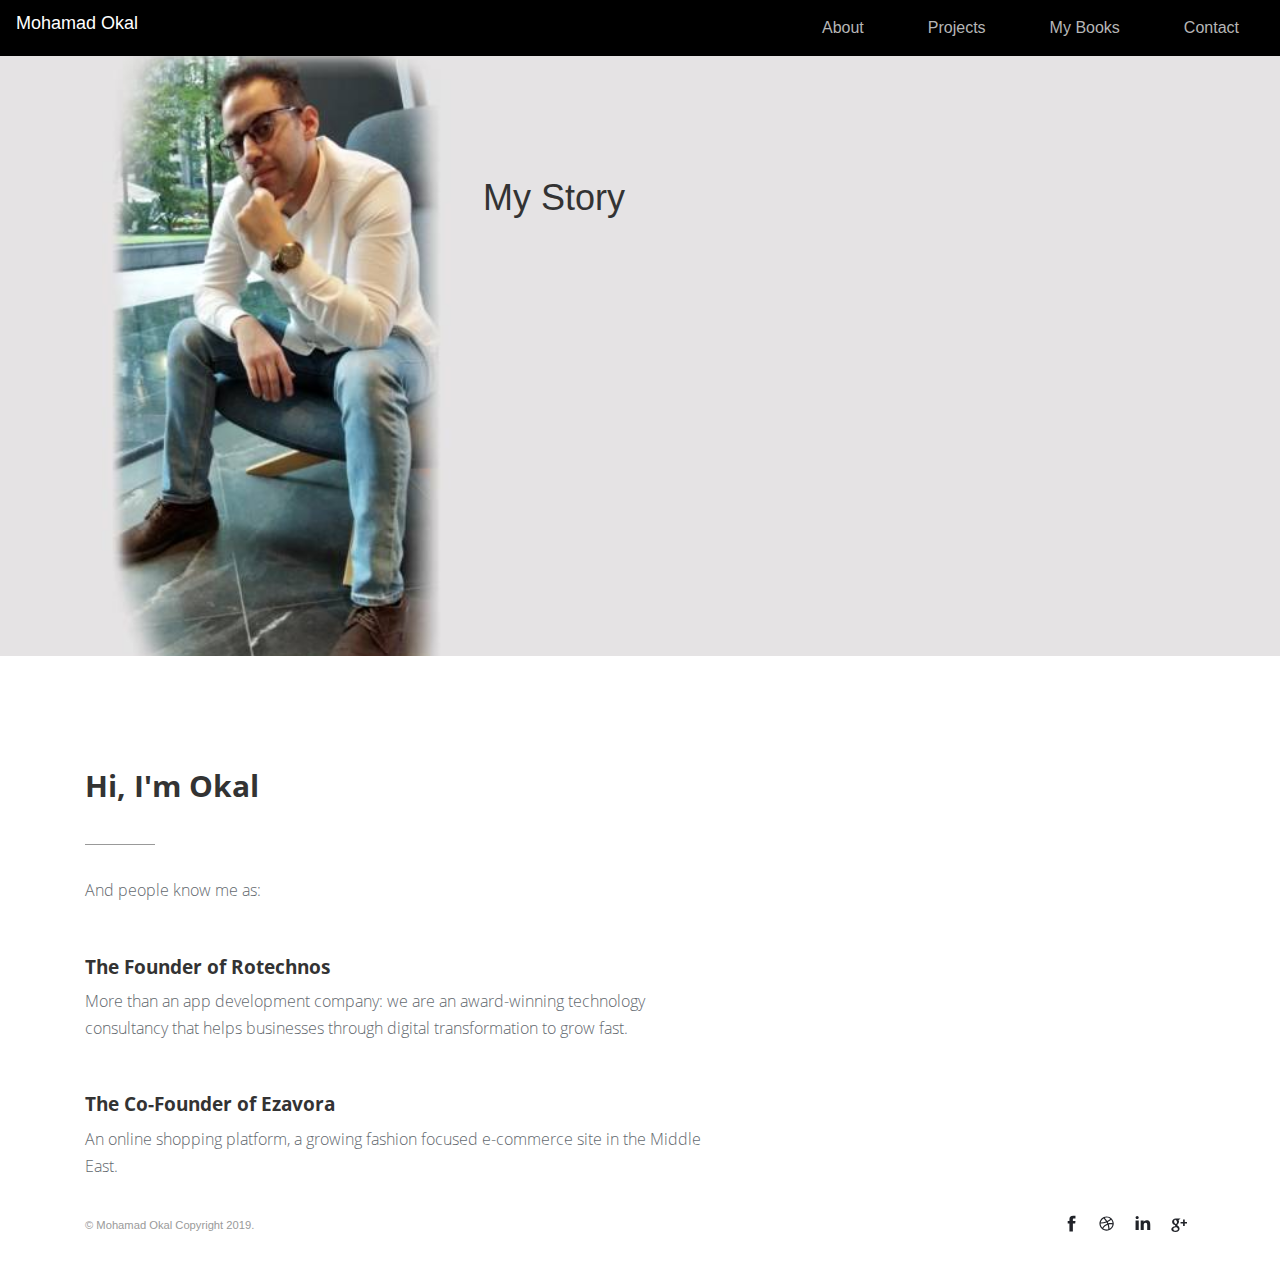
<file: about.html>
<!DOCTYPE html
    PUBLIC "-//W3C//DTD XHTML 1.0 Transitional//EN" "http://www.w3.org/TR/xhtml1/DTD/xhtml1-transitional.dtd">
<html xmlns="http://www.w3.org/1999/xhtml">

<head>
    <!-- Required meta tags -->
    <meta charset="utf-8">
    <meta name="viewport" content="width=device-width, initial-scale=1, shrink-to-fit=no">
    <title>Mohamad Okal</title>
    <link rel="shortcut icon" href="img/logo/favicon.ico">
    <link rel="stylesheet" href="css/style.css">
    <!-- Bootstrap CSS -->
    <link rel="stylesheet" href="https://stackpath.bootstrapcdn.com/bootstrap/4.3.1/css/bootstrap.min.css"
        integrity="sha384-ggOyR0iXCbMQv3Xipma34MD+dH/1fQ784/j6cY/iJTQUOhcWr7x9JvoRxT2MZw1T" crossorigin="anonymous">

    <link href="//maxcdn.bootstrapcdn.com/bootstrap/4.1.1/css/bootstrap.min.css" rel="stylesheet" id="bootstrap-css">
    <script src="//maxcdn.bootstrapcdn.com/bootstrap/4.1.1/js/bootstrap.min.js"></script>
    <script src="//cdnjs.cloudflare.com/ajax/libs/jquery/3.2.1/jquery.min.js"></script>

</head>

<body>

    <!-- header starts here -->
    <header class="relative header">
        <nav class="navbar navbar-expand-lg navbar-light">
            <a class="navbar-brand" href="index.html">
                <h3 class="text-lg mo-logo">Mohamad Okal</h3>
            </a>
            <button class="navbar-toggler" type="button" data-toggle="collapse" data-target="#navbarNav"
                aria-controls="navbarNav" aria-expanded="false" aria-label="Toggle navigation">
                <span class="navbar-toggler-icon"></span>
            </button>
            <div class="collapse navbar-collapse flex-grow-1 top-menu" id="navbarNav">
                <ul class="navbar-nav flex-md-row w-100 d-flex justify-content-end">
                    <li class="nav-item active">
                        <a class="nav-link" href="about.html">About <span class="sr-only">(current)</span></a>
                    </li>
                    <li class="nav-item">
                        <a class="nav-link" href="index.html#okal-project">Projects</a>
                    </li>
                    <li class="nav-item">
                        <a class="nav-link" href="index.html#okal-book">My Books</a>
                    </li>
                    <li class="nav-item">
                        <a class="nav-link" href="#okal-contact">Contact</a>
                    </li>
                </ul>
            </div>
        </nav>
    </header>
    <!-- header ends here -->

    <!--CONTENT STATS HERE-->
    <!--BANNER-1 - 1st section starts-->
    <section class="section section-head section-banner-two-lg-xl d-none d-sm-none d-md-none d-lg-block d-xl-block">
        <div class="container">
            <div class="row">
                <div class="col-lg-6">
                    <div class="middle-container-lg-xl">
                        <h4 class="text-4xl text-grey-dark" style="margin-left: 10px;">My Story</h4>
                    </div>
                </div>
            </div>
        </div>
    </section>

    <section class="section section-head section-banner-two-sm-md d-block d-sm-block d-md-block d-lg-none d-xl-none">
        <div class="overlay"></div>
        <div class="container">
            <div class="row">
                <div class="col-12">
                    <div class="middle-container-sm-md my-top-10 txt--center">
                        <h4 class="text-4xl txt--white">My Story</h4>
                    </div>
                </div>
            </div>
        </div>
    </section>
    <!--BANNER-1 - 1st section ends-->

    <!--STORY - 2nd section starts-->
    <section class="section-story" style="padding-top: 80px;">
        <div class="container mx-auto">
            <div class="row">
                <div class="col-lg-7">
                    <div class="proj-txt">
                        <h3 class="txt-4xl text-grey-dark txt--bold text-2xl pt-8">Hi, I'm Okal</h3>
                        <hr class="title-line border-t border-grey-dark opacity-50 my-8 fl-left">
                        <div class="txt--1 txt--light txt--gray txt--height fl-left">
                            <p>And people know me as:</p>
                            <div class="text-grey-dark txt--bold pt-8" style="font-size: 1.2rem;">The Founder of
                                Rotechnos</div>
                            <p class="pt-6">
                                More than an app development company: we are an award-winning technology consultancy
                                that helps businesses through digital transformation to grow fast. </p>
                            <div class="text-grey-dark txt--bold pt-8" style="font-size: 1.2rem;">The Co-Founder of
                                Ezavora
                            </div>
                            <p class="pt-6">
                                An online shopping platform, a growing fashion focused e-commerce site in the Middle
                                East. </p>
                        </div>
                    </div>
                </div>
                <div class="col-lg-5"></div>
            </div>
        </div>
    </section>
    <!--STORY - 2nd section ends-->
    <!--CONTENT ENDS HERE-->

    <!-- footer starts here -->
    <footer class="footer" id="okal-contact">
        <div class="container">
            <div class="row">
                <div class="col-lg-8">
                    <div class="copyright-text txt--height-2">&copy; Mohamad Okal Copyright 2019.</div>
                </div>
                <div class="col-lg-4">
                    <ul class="list-unstyled d-flex footer-list">
                        <li class="p-2">
                            <a target="_blank" href="https://www.facebook.com/profile.php?id=100002705197685">
                                <svg class="svg-icon" viewBox="0 0 20 20">
                                    <path fill="none"
                                        d="M11.344,5.71c0-0.73,0.074-1.122,1.199-1.122h1.502V1.871h-2.404c-2.886,0-3.903,1.36-3.903,3.646v1.765h-1.8V10h1.8v8.128h3.601V10h2.403l0.32-2.718h-2.724L11.344,5.71z">
                                    </path>
                                </svg>
                            </a>
                        </li>
                        <li class="p-2">
                            <a target="_blank" href="https://dribbble.com/rotechnos">
                                <svg class="svg-icon" viewBox="0 0 20 20">
                                    <path fill="none"
                                        d="M10,2.531c-4.125,0-7.469,3.344-7.469,7.469c0,4.125,3.344,7.469,7.469,7.469c4.125,0,7.469-3.344,7.469-7.469C17.469,5.875,14.125,2.531,10,2.531 M10,3.776c1.48,0,2.84,0.519,3.908,1.384c-1.009,0.811-2.111,1.512-3.298,2.066C9.914,6.072,9.077,5.017,8.14,4.059C8.728,3.876,9.352,3.776,10,3.776 M6.903,4.606c0.962,0.93,1.82,1.969,2.53,3.112C7.707,8.364,5.849,8.734,3.902,8.75C4.264,6.976,5.382,5.481,6.903,4.606 M3.776,10c2.219,0,4.338-0.418,6.29-1.175c0.209,0.404,0.405,0.813,0.579,1.236c-2.147,0.805-3.953,2.294-5.177,4.195C4.421,13.143,3.776,11.648,3.776,10 M10,16.224c-1.337,0-2.572-0.426-3.586-1.143c1.079-1.748,2.709-3.119,4.659-3.853c0.483,1.488,0.755,3.071,0.784,4.714C11.271,16.125,10.646,16.224,10,16.224 M13.075,15.407c-0.072-1.577-0.342-3.103-0.806-4.542c0.673-0.154,1.369-0.243,2.087-0.243c0.621,0,1.22,0.085,1.807,0.203C15.902,12.791,14.728,14.465,13.075,15.407 M14.356,9.378c-0.868,0-1.708,0.116-2.515,0.313c-0.188-0.464-0.396-0.917-0.621-1.359c1.294-0.612,2.492-1.387,3.587-2.284c0.798,0.97,1.302,2.187,1.395,3.517C15.602,9.455,14.99,9.378,14.356,9.378">
                                    </path>
                                </svg>
                            </a>
                        </li>
                        <li class="p-2">
                            <a target="_blank" href="https://www.linkedin.com/in/mohamad-okal-44940b35/">
                                <svg xmlns="http://www.w3.org/2000/svg" x="0px" y="0px" width="1em" height="1em"
                                    viewBox="0 0 172 172" style=" fill:#212329;">
                                    <g fill="none" fill-rule="nonzero" stroke="none" stroke-width="1"
                                        stroke-linecap="butt" stroke-linejoin="miter" stroke-miterlimit="10"
                                        stroke-dasharray="" stroke-dashoffset="0" font-family="none" font-weight="none"
                                        font-size="none" text-anchor="none" style="mix-blend-mode: normal">
                                        <path d="M0,172v-172h172v172z" fill="none"></path>
                                        <g fill="#212329">
                                            <path
                                                d="M51.6,143.33333h-28.66667v-86h28.66667zM37.2724,45.86667c-7.9292,0 -14.33907,-6.42707 -14.33907,-14.33907c0,-7.912 6.42133,-14.3276 14.33907,-14.3276c7.90053,0 14.3276,6.42707 14.3276,14.3276c0,7.912 -6.42707,14.33907 -14.3276,14.33907zM154.8,143.33333h-27.56013v-41.85333c0,-9.98173 -0.1892,-22.81867 -14.3276,-22.81867c-14.35053,0 -16.55787,10.8704 -16.55787,22.09627v42.57573h-27.5544v-86.06307h26.4536v11.75907h0.37267c3.6808,-6.76533 12.6764,-13.8976 26.0924,-13.8976c27.92133,0 33.08133,17.82493 33.08133,40.99907z">
                                            </path>
                                        </g>
                                    </g>
                                </svg>
                            </a>
                        </li>
                        <li class="p-2">
                            <a target="_blank" href="mailto:okal.mohamad@gmail.com">
                                <svg class="svg-icon" viewBox="0 0 17 17">
                                    <path fill="none"
                                        d="M8.937,10.603c-0.383-0.284-0.741-0.706-0.754-0.837c0-0.223,0-0.326,0.526-0.758c0.684-0.56,1.062-1.297,1.062-2.076c0-0.672-0.188-1.273-0.512-1.71h0.286l1.58-1.196h-4.28c-1.717,0-3.222,1.348-3.222,2.885c0,1.587,1.162,2.794,2.726,2.858c-0.024,0.113-0.037,0.225-0.037,0.334c0,0.229,0.052,0.448,0.157,0.659c-1.938,0.013-3.569,1.309-3.569,2.84c0,1.375,1.571,2.373,3.735,2.373c2.338,0,3.599-1.463,3.599-2.84C10.233,11.99,9.882,11.303,8.937,10.603 M5.443,6.864C5.371,6.291,5.491,5.761,5.766,5.444c0.167-0.192,0.383-0.293,0.623-0.293l0,0h0.028c0.717,0.022,1.405,0.871,1.532,1.89c0.073,0.583-0.052,1.127-0.333,1.451c-0.167,0.192-0.378,0.293-0.64,0.292h0C6.273,8.765,5.571,7.883,5.443,6.864 M6.628,14.786c-1.066,0-1.902-0.687-1.902-1.562c0-0.803,0.978-1.508,2.093-1.508l0,0l0,0h0.029c0.241,0.003,0.474,0.04,0.695,0.109l0.221,0.158c0.567,0.405,0.866,0.634,0.956,1.003c0.022,0.097,0.033,0.194,0.033,0.291C8.752,14.278,8.038,14.786,6.628,14.786 M14.85,4.765h-1.493v2.242h-2.249v1.495h2.249v2.233h1.493V8.502h2.252V7.007H14.85V4.765z">
                                    </path>
                                </svg>
                            </a>
                        </li>
                    </ul>
                </div>
            </div>
        </div>
    </footer>
    <!-- footer ends here -->

    <script src="https://code.jquery.com/jquery-3.3.1.slim.min.js"
        integrity="sha384-q8i/X+965DzO0rT7abK41JStQIAqVgRVzpbzo5smXKp4YfRvH+8abtTE1Pi6jizo"
        crossorigin="anonymous"></script>
    <script src="https://cdnjs.cloudflare.com/ajax/libs/popper.js/1.14.7/umd/popper.min.js"
        integrity="sha384-UO2eT0CpHqdSJQ6hJty5KVphtPhzWj9WO1clHTMGa3JDZwrnQq4sF86dIHNDz0W1"
        crossorigin="anonymous"></script>
    <script src="https://stackpath.bootstrapcdn.com/bootstrap/4.3.1/js/bootstrap.min.js"
        integrity="sha384-JjSmVgyd0p3pXB1rRibZUAYoIIy6OrQ6VrjIEaFf/nJGzIxFDsf4x0xIM+B07jRM"
        crossorigin="anonymous"></script>
</body>

</html>
</file>
<file: css/style.css>
@font-face{
    font-family: 'Scriptin';
    src: url("../fonts/Scriptin.ttf");
}
@font-face{
    font-family: 'OpenSans-Bold';
    src: url("../fonts/OpenSans-Bold.ttf");
}
@font-face{
    font-family: 'OpenSans-Regular';
    src: url("../fonts/OpenSans-Regular.ttf");
}
@font-face{
    font-family: 'OpenSans-Light';
    src: url("../fonts/OpenSans-Light.ttf");
}
/* ---- layout override starts here ---- */

html{
    scroll-behavior: smooth;
}

html, body {
    height: 100%;
}

h1, h2, h3, h4, h5, h6 {
    margin-top: 0;
}

a:hover, a:focus {
    color: inherit;
    text-decoration: none;
}

button:focus {
    outline: none;
}

.container {
    max-width: 1200px;
}

.container.container-small {
    max-width: 650px;
}

/* ---- layout override ends here ---- */

/* ---- global css starts here ---- */

.section {
    padding-top: 60px;
    padding-bottom: 60px;
}

.txt--white{
    color: white;
}

.txt--yellow{
    color: yellow;
}

.txt--gray{
    color: #62686E;
}

.text-grey-dark {
    color: #333 !important;
}

.txt--1{
    font-size: 1rem;
}

.txt--38{
    font-size: 3.8rem;
}

.txt--4{
    font-size: 4rem;
}

.txt--5{
    font-size: 4.5rem;
}

.txt--3{
    font-size: 3rem;
}

.text-4xl {
    font-size: 2.25rem;
}

.text-2xl{
    font-size: 1.9rem;
}

.text-lg {
    font-size: 1.125rem;
}

.txt--center{
    text-align: center;
}

.txt--bold{
    font-weight: bold;
    font-family: 'OpenSans-Bold';
}

.txt--light{
    font-family: 'OpenSans-Light'
}

.txt--regular{
    font-family: 'OpenSans-Regular';
}

.txt--special{
    font-family: 'Scriptin';
}

.txt--height{
    line-height: 1.7rem;
}

.txt--height-2{
    line-height: 3rem;
}

.txt-in-20{
    text-indent: -20px;
}

.py-8 {
    padding-top: 2rem;
    padding-bottom: 2rem;
}

.pt-4 {
    padding-top: 1rem;
}

.pt-6{
    padding-top: 0.5rem;
}

.pt-8 {
    padding-top: 2rem;
}

.pt-10{
    padding-top: 80px;
}

.mx-auto {
    margin-left: auto;
    margin-right: auto;
}

.my-8 {
    margin-top: 2rem;
    margin-bottom: 2rem;
}

.my-10 {
    margin-top: 3rem;
    margin-bottom: 3rem;
}

.my-top-10{
    margin-top: 10rem;
}

.items-center {
    -webkit-box-align: center;
    -ms-flex-align: center;
    align-items: center;
}

.mo-button {
    width: max-content;
}

.mo-button a{
    transition: all 500ms ease;
}

.w-full {
    width: 100%;
}

.no-underline {
    text-decoration: none !important;
}

.relative {
    position: relative;
}

.absolute{
    position: absolute;
}

.mo-button a hr{
    border-top-width: 3px;
    width: calc(100% + 3em);
    position: absolute;
    transition: all 500ms ease;
}

.mo-button hr {
    transform: translateX(-50%);
    left: 50%;
}

.mo-button-left a hr{
    border-top-width: 3px;
    width: calc(100% + 3em);
    position: absolute;
    transition: all 500ms ease;
}

.mo-button-left hr{
    transform: translateX(-50%);
    left: 75%;
}

.mt-4 {
    margin-top: 1rem;
}

.block {
    display: block;
}

.border-grey-dark {
    border-color: #333;
}

.fl-left{
    float: left;
}

@media (min-width: 992px){
    .lg\:w-2\/3 {
        width: 66.66667%;
    }
}

.mrg-right{
    margin-right: 160px;
}

/* ---- global css ends here ---- */

/* ---- NAV - header starts ---- */

.header {
    position: relative;
    top: 0;
    left: 0;
    width: 100%;
    padding: 0;
    z-index: 99;
    -webkit-transition: 300ms padding ease;
    -o-transition: 300ms padding ease;
    transition: 300ms padding ease;
    background-color: #fff;
    color: #000;
}

.mo-logo{
    color: #000;
}

@media (min-width: 769px){
    .header{
       background-color: #000;
       color: #fff;
    }
    .mo-logo{
        color: #fff;
    }
}


.navbar-brand{
    margin-right: 0;
    padding: 0;
}

.navbar-brand img{
    max-width: 70px;
}

.navbar-collapse {
    -webkit-align-self: stretch;
        -ms-flex-item-align: stretch;
                -ms-grid-row-align: stretch;
            align-self: stretch;
}

.top-menu {
    margin-right: -15px;
}

.navbar-light .navbar-nav .nav-link {
    color: #000000;
    font-size: 1.0rem;
    -webkit-transition: 300ms padding, color ease;
    -o-transition: 300ms padding, color ease;
    transition: 300ms padding, color ease;
}

.header-sticky .navbar-light .navbar-nav .nav-link {
    padding: 28px 20px;
}

.navbar-light .navbar-nav .nav-link:hover,
.navbar-light .navbar-nav .nav-link:focus {
    color: #212329;
}

@media (min-width: 769px){
    .navbar-light .navbar-nav .nav-link {
        color: #b6b6b6 !important;
    }
    .navbar-light .navbar-nav .nav-link:hover,
    .navbar-light .navbar-nav .nav-link:focus {
        color: #ffffff !important;
}
}

.navbar-expand-lg .navbar-nav .nav-link {
    padding-right: 2.5rem !important;
    padding-left: 1.5rem !important;
}

/* ---- NAV - header ends ---- */

/* ---- BANNER-1 - 1st section starts ---- */

.section.section-head{
    padding-top: 120px;
    background-color: #000000;
    display: block;
    color: #ffffff;
    height: 600px;
}

.middle-container-lg-xl{
    margin: 0 auto;
    float: right;
}

.middle-container-sm-md{
    align-items: center;
}


.section-banner-lg-xl {
    padding-top: 20px;
    background-image: url('../img/okal-bg-lg-xl.jpg'); 
    background-position: center;
    background-repeat: no-repeat;
    background-size: cover;
}

.section-banner-sm-md {
    padding-top: 20px;
    background-image: url('../img/okal-bg-sm-md.jpg'); 
    background-position: center;
    background-repeat: no-repeat;
    background-size: cover;
    min-height: 400px;
    position: relative;
}

.overlay{
    position: absolute;
    left: 0;
    right: 0;
    top: 0;
    margin: auto;
    height: 100%;
    background-image: linear-gradient(to bottom, #00000000 30%, #00000085 82%);
}

/* ---- BANNER-1 - 1st section ends ---- */

/* ---- BANNER-2 - 1st section starts ---- */

.section-banner-two-lg-xl {
    padding-top: 20px;
    background-image: url('../img/okal-bg-2-lg-xl.jpg'); 
    background-position: center;
    background-repeat: no-repeat;
    background-size: cover;
}

.section-banner-two-sm-md {
    padding-top: 20px;
    background-image: url('../img/okal-bg-2-sm-md.jpg'); 
    background-position: center;
    background-repeat: no-repeat;
    background-size: cover;
    min-height: 400px;
    position: relative;
}

/* ---- BANNER-2 - 1st section ends ---- */

/* ---- STORY - 2nd section starts ---- */

.title-line{
    width: 70px;
}

.border-t {
    border-top-width: 1px;
}

.border-grey-dark {
    border-color: #333;
}

.border-yellow{
    border-color: yellow;
}

.border-yellow-move{
    border-color: yellow;
    -webkit-transition: width 2s;
        transition: width 2s;
}

.border-yellow-move:hover{
    border-color: yellow;
    width: 200px;
}

.border-grey-dark-move {
    border-color: #333;
    -webkit-transition: width 2s;
    transition: width 2s;
}

.border-grey-dark-move:hover{
    border-color: #333;
    width: 100px;
}

.opacity-50 {
    opacity: .5;
}

/* ---- STORY - 2nd section ends ---- */

/* ---- QUOTE - 3rd section starts ---- */

.quote-box{
    display: block;
    height: 609px;
    width: 650px;
    width: 100%;
    background-color: #212329;
    position: relative;
}

.quote-box-txt::before{
    content: "";
    background-image: url("../img/mo-quote-mark.svg");
    background-size: contain;
    background-repeat: no-repeat;
    display: block;
    height: 50px;
    width: 50px;
    position: absolute;
    top: -25px;
}

.quote-box-txt{
    position: absolute;
    top: 30%;
    left: 10%;
    z-index: 30;
}

@media (max-width: 300px){
    .quote-box{
        height: 540px;
    }
}

@media (max-width: 768px){
    .quote-box-txt{
        padding-right: 20px;
        top: 17%;
    }
}

.mo-sign::before{
    content: "";
    background-image: url("../img/logo/mo-sign.png");
    background-size: contain;
    background-repeat: no-repeat;
    display: block;
    height: 75px;
    width: 200px;
    position: absolute;
    bottom: -45px;
}

.okal-climb{
    display: block;
    max-width: 480px;
    position: absolute;
    top: -20px;
    left: -58px;
}

.okal-climb img{
    width: 100%;
}

/* ---- QUOTE - 3rd section ends ---- */

/* ---- PARTNERS - 4th section starts ---- */
/* Slider start */
.slick-slide {
    margin: 0px 20px;
}

.slick-slide img {
    width: 100%;
}

.slick-slider
{
    position: relative;
    display: block;
    box-sizing: border-box;
    -webkit-user-select: none;
    -moz-user-select: none;
    -ms-user-select: none;
            user-select: none;
    -webkit-touch-callout: none;
    -khtml-user-select: none;
    -ms-touch-action: pan-y;
        touch-action: pan-y;
    -webkit-tap-highlight-color: transparent;
}

.slick-list
{
    position: relative;
    display: block;
    overflow: hidden;
    margin: 0;
    padding: 0;
}

.slick-list:focus
{
    outline: none;
}

.slick-list.dragging
{
    cursor: pointer;
    cursor: hand;
}

.slick-slider .slick-track,
.slick-slider .slick-list
{
    -webkit-transform: translate3d(0, 0, 0);
       -moz-transform: translate3d(0, 0, 0);
        -ms-transform: translate3d(0, 0, 0);
         -o-transform: translate3d(0, 0, 0);
            transform: translate3d(0, 0, 0);
}

.slick-track
{
    position: relative;
    top: 0;
    left: 0;
    display: block;
}

.slick-track:before,
.slick-track:after
{
    display: table;
    content: '';
}
.slick-track:after
{
    clear: both;
}
.slick-loading .slick-track
{
    visibility: hidden;
}

.slick-slide
{
    display: none;
    float: left;
    height: 100%;
    min-height: 1px;
}
[dir='rtl'] .slick-slide
{
    float: right;
}
.slick-slide img
{
    display: block;
}
.slick-slide.slick-loading img
{
    display: none;
}
.slick-slide.dragging img
{
    pointer-events: none;
}
.slick-initialized .slick-slide
{
    display: block;
}
.slick-loading .slick-slide
{
    visibility: hidden;
}
.slick-vertical .slick-slide
{
    display: block;
    height: auto;
    border: 1px solid transparent;
}
.slick-arrow.slick-hidden {
    display: none;
}
/* Slider ends */
/* ---- PARTNERS - 4th section ends ---- */

/* ---- PROJECTS - 5th section starts ---- */

.proj-img-box{
    display: block;
    max-width: 300px;
}

.proj-img-box img{
    width: 100%;
}

@media (max-width: 768px){
    .proj-img-box{
        padding-top: 80px;
    }
}

/* ---- PROJECTS - 5th section ends ---- */

/* ---- REACH - 7th section starts ---- */
.section-reach{
    padding-top: 80px;
    padding-bottom: 80px;
    background-color: #212329;
    display: block;
    color: #ffffff;
}

.okal-book{
    display: block;
    max-width: 300px;
}

.okal-book img{
    width: 100%;
}

@media (min-width: 768px){
    .okal-book{
        max-width: 450px;
    }
}

.mo-grey-button{
    display: block;
    max-width: 250px;
    width: 100%;
    height: 60px;
    box-sizing: border-box;
    background-color: #212329;
    position: absolute;
    bottom: -2px;
}

.mo-grey-button::after{
    content: "";
    display: block;
    box-shadow: 1px 62px 0px 1px yellow;
    width: 100px;
    opacity: 0.7;
}

.mo-grey-button:hover::after{
    animation: expand 4s infinite;
}

@keyframes expand{
    0%{
        width: 100px;
    }
    100%{
        width: 200px;
    }
}

.mo-button-sit{
    position: absolute;
    top: 10px;
}

.mo-button-sit a, .mo-button-sit a:hover{
    color: white;
}

/* ---- REACH - 7th section ends ---- */

/* ---- footer starts here  ---- */

.footer {
    background-color: #fff;
    padding-top: 5px;
    padding-bottom: 5px;
    font-size: 1.2rem;
    color: #9A9A9A;
    text-align: left;
}

.copyright-text {
    font-size: 0.7rem;
}

.svg-icon {
    width: 1em;
    height: 1em;
}
  
.svg-icon path,
.svg-icon polygon,
.svg-icon rect {
    fill: #212329;
}
  
.svg-icon circle {
    stroke: #212329;
    stroke-width: 1;
}

@media (min-width: 992px){
    .footer-list{
        float: right;
    }
}

/* ---- footer ends here  ---- */
</file>
